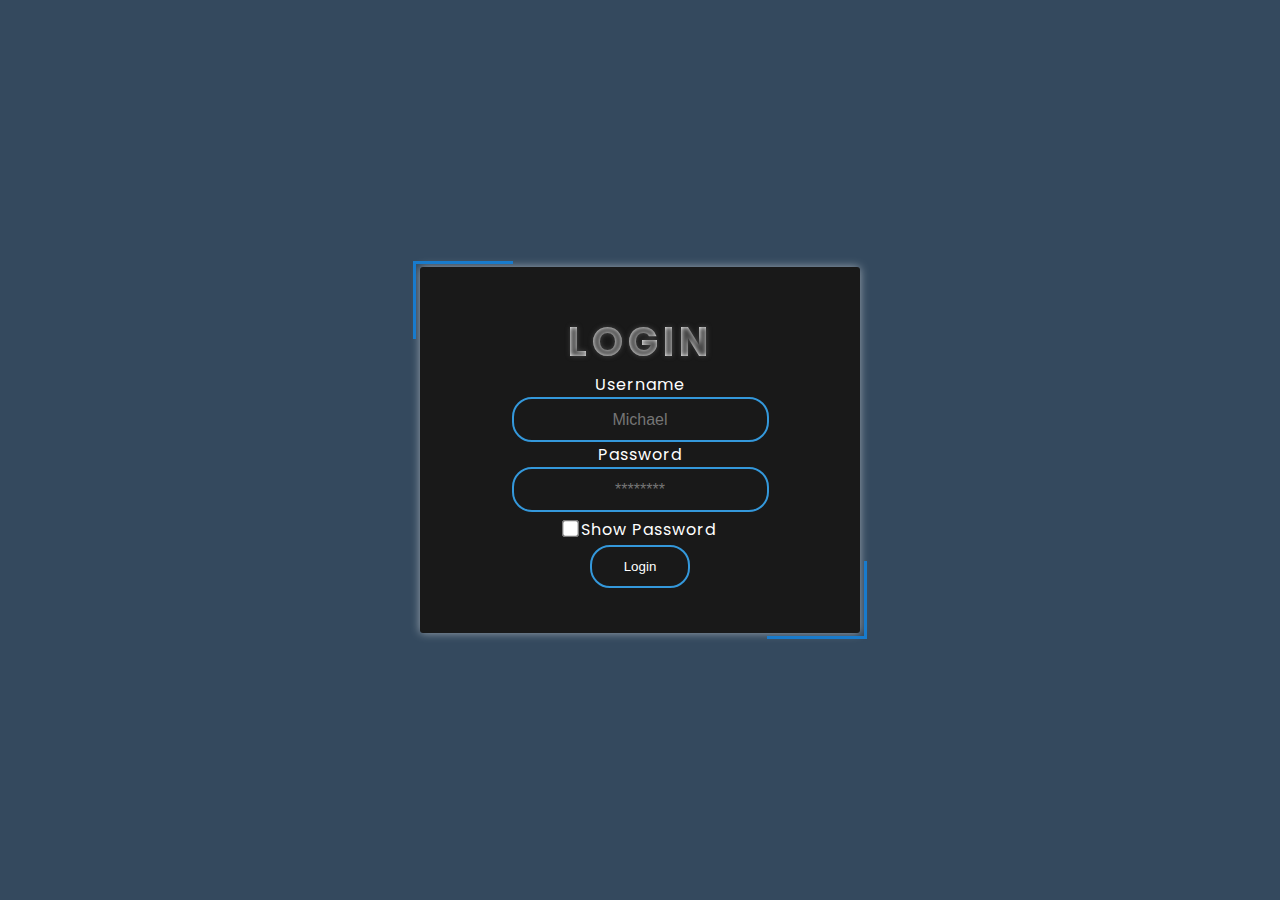
<file: index.html>
<!DOCTYPE html>
<html lang="en" dir="ltr">
  <head>
    <meta charset="utf-8">
    <title>Login Form</title>
    <link rel="stylesheet" href="styles.css">
    <link rel="preconnect" href="https://fonts.gstatic.com">
    <link href="https://fonts.googleapis.com/css2?family=Poppins:wght@300&display=swap" rel="stylesheet">
  </head>
  <body>
    <form class = "box" action="index.html" method = "post" target = "_blank">
      <span class="BorderTopBottom"></span>
      <span class="BorderLeftRight"></span>
      <h1> Login </h1>
      <label for="">Username</label> <br>
      <input type="text" name = "username" autocomplete="off" placeholder="Michael" required title = "Input your username here"> <br>
      <label for="">Password</label> <br>
      <input type="password" name = "password" placeholder="********" required title = "Input your password here" id = "myInput"> <br>
      <input type="checkbox" onclick = "myFunction()" title = "Show password here">
      <label for="">Show Password</label> <br>
      <script>
          function myFunction() {
          var x = document.getElementById("myInput");
          if (x.type === "password")
          {
            x.type = "text";
          }
          else
          {
          x.type = "password";
          }
          }
      </script>
      <input type="submit" value = "Login" onclick = 'alert("Are you sure?")' title = "Submit here">
    </form>
  </body>
</html>
</file>
<file: styles.css>
*{
  margin: 0px;
  padding: 0px;
}

body{
  background: #34495e;
  font-family: 'Poppins', serif;
}

form.box{
  position: absolute;
  top: 50%;
  left: 50%;
  transform: translate(-50%, -50%);
  background: #191919;
  padding: 45px;
  width: 350px;
  text-align: center;
  color: white;
  box-shadow: 0px 0px 10px rgba(255,255,255,0.5);
  border-radius: 3px;
}

.BorderTopBottom:before {
  content: "";
  position: absolute;
  width: 100px;
  height: 3px;
  top: -6px;
  left: -7px;
  background: #187bcd;
  transition: all 1s ease;
}

.BorderTopBottom:after {
  content: "";
  position: absolute;
  width: 100px;
  height: 3px;
  bottom: -6px;
  right: -7px;
  background: #187bcd;
  transition: all 1s ease;
}

.BorderLeftRight:before {
  content: "";
  position: absolute;
  top: -3px;
  left: -7px;
  width: 3px;
  height: 75px;
  background: #187bcd;
  transition: all 1s ease;
}

.BorderLeftRight:after {
  content: "";
  position: absolute;
  bottom: -3px;
  right: -7px;
  width: 3px;
  height: 75px;
  background: #187bcd;
  transition: all 1s ease;
}

.box:hover .BorderTopBottom:before, .box:hover .BorderTopBottom:after {
  width: 452px;
  transition: all 1s ease;
}

.box:hover .BorderLeftRight:before, .box:hover .BorderLeftRight:after {
  height: 375px;
  transition: all 1s ease;
}

form.box h1{
  background: linear-gradient(to right, #FCFCFC, white);
  -webkit-background-clip: text;
  -webkit-text-fill-color: transparent;
  text-transform: uppercase;
  letter-spacing: 5.0px;
  font-size: 40px;
  text-shadow: 0px 0px 5px #444;
}

form.box label{
  display: inline-block;
  letter-spacing: 1px;
}

form.box input[type="text"], form.box input[type="password"]{
  text-align: center;
  padding: 11.5px;
  background: none;
  border: 2px solid #3498db;
  outline: none;
  color: white;
  border-radius: 20px;
  font-size: 16px;
  transition: 0.4s;
  width: 230px;
}

form.box input[type="text"]:focus, form.box input[type="password"]:focus{
  outline: none;
  border: 2px solid #2ecc71;
  width: 290px;
}

form.box input[type="checkbox"]{
  margin-top: 10px;
  margin-bottom: 10px;
  transform: scale(1.3);
}

form.box input[type="submit"]{
  background: none;
  width: 100px;
  border: 2px solid #3498db;
  color: white;
  padding: 12px;
  border-radius: 20px;
  transition: 1s;
}

form.box input[type="submit"]:hover{
  border: 2px solid #2ecc71;
  background: blue;
}

form.box input[type="submit"]:focus{
  outline: none;
}
</file>
